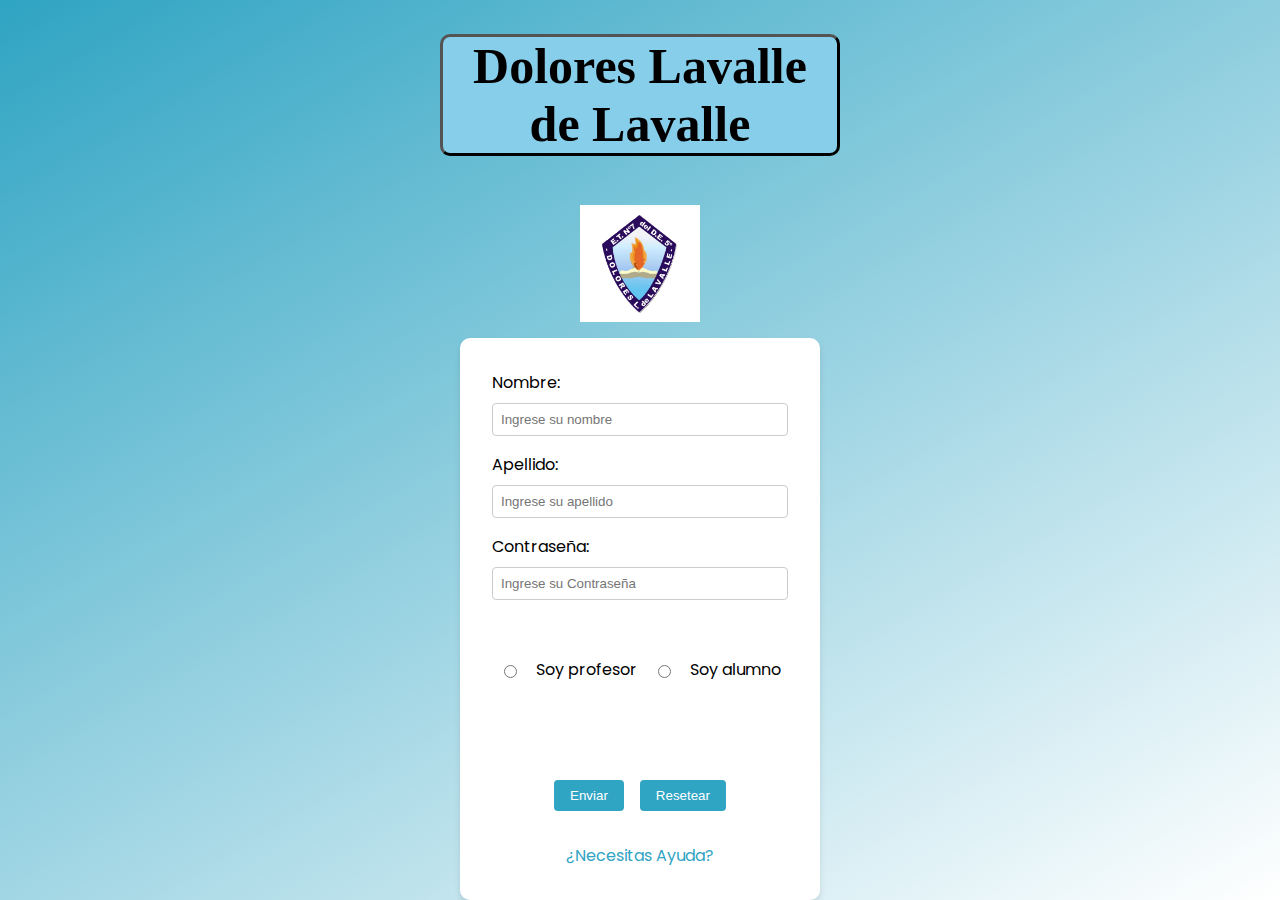
<file: index.html>
<!DOCTYPE html>
<html lang="es">
<head>
    <meta charset="UTF-8">
    <meta name="viewport" content="width=device-width, initial-scale=1.0">
    <title>Inicio de Sesión</title>
    <link rel="preconnect" href="https://fonts.googleapis.com">
    <link rel="preconnect" href="https://fonts.gstatic.com" crossorigin>
    <link href="https://fonts.googleapis.com/css2?family=Poppins:wght@400;500;600&display=swap" rel="stylesheet">
    <link rel="stylesheet" href="style.css">
</head>
<body>
    <div class = "container">

      <h1 id="titulo">Dolores Lavalle de Lavalle</h1>

      <img src="Escudo.png" class="logo" alt = "Escudo"/>

      <div class = "form-container">
          <form action="main.html" method="get">
              <div class = "form-group">
                <label for="nombre">Nombre:</label>
                <input type="text" id="nombre" placeholder="Ingrese su nombre" />
              </div>

              <div class="form-group">
                <label for="apellido">Apellido:</label>
                <input type="text" id="apellido" placeholder="Ingrese su apellido">
              </div>

              <div class="form-group">
                  <label for="Contrase&ntilde;a">Contrase&ntilde;a:</label>
                  <input type="password" id="Contrase&ntilde;a" placeholder="Ingrese su Contrase&ntilde;a">
              </div>
              <br>
              <div class="radio">
                  <input type="radio" id="profesor" name = "tipo">
                  <label for="alumno">Soy profesor</label>
                  <input type="radio" id="alumno" name = "tipo">
                  <label for="profesor">Soy alumno</label>
              </div>
              <br>
              <br>

              <div class="button-group">
                  <button type="submit">Enviar</button>
                  <button type="reset">Resetear</button>
              </div>

              <a href = "ayuda.html">¿Necesitas Ayuda?</a>
          </form>
      </div>
    </div>
    </body>
</html>
</file>
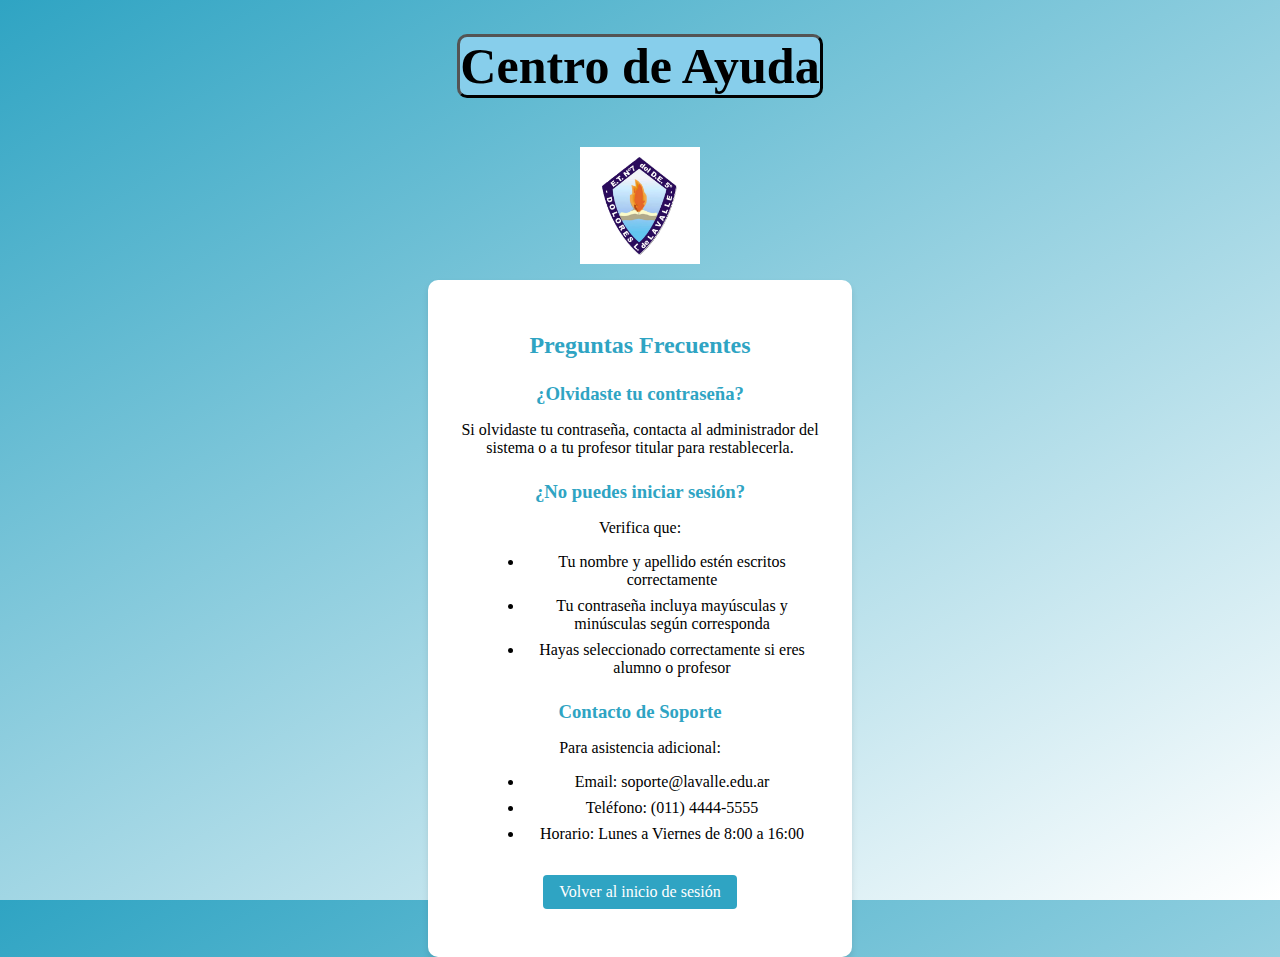
<file: ayuda.html>
<!DOCTYPE html>
<html lang="es">
<head>
    <meta charset="UTF-8">
    <meta name="viewport" content="width=device-width, initial-scale=1.0">
    <title>Ayuda - Dolores Lavalle de Lavalle</title>
    <link rel="stylesheet" href="style.css">
</head>
<body>
    <div class="container">
        <h1 id="titulo">Centro de Ayuda</h1>
        <img src="Escudo.png" class="logo" alt="Escudo institucional"/>
        <div class="help-container">
            <div class="help-section">
                <h2>Preguntas Frecuentes</h2>

                <div class="help-item">
                    <h3>¿Olvidaste tu contraseña?</h3>
                    <p>Si olvidaste tu contraseña, contacta al administrador del sistema o a tu profesor titular para restablecerla.</p>
                </div>

                <div class="help-item">
                    <h3>¿No puedes iniciar sesión?</h3>
                    <p>Verifica que:</p>
                    <ul>
                        <li>Tu nombre y apellido estén escritos correctamente</li>
                        <li>Tu contraseña incluya mayúsculas y minúsculas según corresponda</li>
                        <li>Hayas seleccionado correctamente si eres alumno o profesor</li>
                    </ul>
                </div>

                <div class="help-item">
                    <h3>Contacto de Soporte</h3>
                    <p>Para asistencia adicional:</p>
                    <ul>
                        <li>Email: soporte@lavalle.edu.ar</li>
                        <li>Teléfono: (011) 4444-5555</li>
                        <li>Horario: Lunes a Viernes de 8:00 a 16:00</li>
                    </ul>
                </div>
            </div>

            <div class="button-group">
                <a href="index.html" class="button-link">Volver al inicio de sesión</a>
            </div>
        </div>
    </div>
</body>
</html>
</file>
<file: style.css>
body{
    margin: 0;
    padding: 0;
    font-family: montserrat;
    /*background: linear-gradient(150deg, #2fa4c3);*/
    background: linear-gradient(150deg, #2fa4c3, #ffffff);
    display: flex;
    justify-content: center;
    /*align-items: center;*/
    align-items: flex-start; /* Cambiar de center a flex-start */
    height: 100vh;
    text-align: center;
}

#titulo{
    color: black;
    font-size: 50px;
    border-style: outset;
    border-color: black;
    border-radius: 10px;
    background-color: skyblue;
    font-weight: 600; /* Poppins semi-bold */
}

.logo {
    width: 30%; /* Ancho relativo */
    max-width: 150px; /* Limitar ancho máximo */
    height: auto; /* Mantener proporción */
}

/*.logo{
    margin-top: 50px;
    margin-left: 200px;
     width: auto;
}*/

titulo {
    text-align: center;
    margin-bottom: 1em;
    font-size: 1.5em;
    color: #333;
}

form {
    display: flex;
    flex-direction: column;
    align-items: center;
    background: white;
    padding: 2em;
    border-radius: 10px;
    box-shadow: 0 4px 6px rgba(0, 0, 0, 0.1);
    gap: 1em; /* Para espaciado entre los elementos del formulario */
}

.form-group {
    width: 100%;
    display: flex;
    flex-direction: column;
    align-items: flex-start;
    gap: 0.5em;
}

.form-group input {
    width: 100%;
    padding: 8px;
    border: 1px solid #ccc;
    border-radius: 4px;
    box-sizing: border-box;
}

.button-group {
    display: flex;
    gap: 1em;
    margin: 1em 0;
    justify-content: center;
    width: 100%;
}

button {
    padding: 8px 16px;
    border: none;
    border-radius: 4px;
    background-color: #2fa4c3;
    color: white;
    cursor: pointer;
}

button:hover {
    background-color: #2589a3;
}

div {
    width: 100%;
    max-width: 400px;
    text-align: center;
}

a {
    color: #2fa4c3;
    text-decoration: none;
}

.container {
    display: flex;
    flex-direction: column;
    align-items: center;
    gap: 1em; /* Espaciado entre los elementos */
}

.form-container {
    width: 90%;
    max-width: 400px;
    font-family: Poppins;
}

.radio {
    display: flex;
    gap: 1em;
    justify-content: center;
    align-items: center;
}


.help-container {
    width: 90%;
    max-width: 600px;
    background: white;
    padding: 2em;
    border-radius: 10px;
    box-shadow: 0 4px 6px rgba(0, 0, 0, 0.1);
}

.help-section {
    text-align: left;
    margin-bottom: 2em;
}

.help-section h2 {
    color: #2fa4c3;
    margin-bottom: 1em;
    text-align: center;
}

.help-item {
    margin-bottom: 1.5em;
}

.help-item h3 {
    color: #2fa4c3;
    margin-bottom: 0.5em;
}

.help-item ul {
    list-style-type: disc;
    margin-left: 1.5em;
    margin-top: 0.5em;
}

.help-item li {
    margin-bottom: 0.5em;
}

.button-link {
    display: inline-block;
    padding: 8px 16px;
    background-color: #2fa4c3;
    color: white;
    text-decoration: none;
    border-radius: 4px;
    transition: background-color 0.3s;
}

.button-link:hover {
    background-color: #2589a3;
    text-decoration: none;
}
</file>
